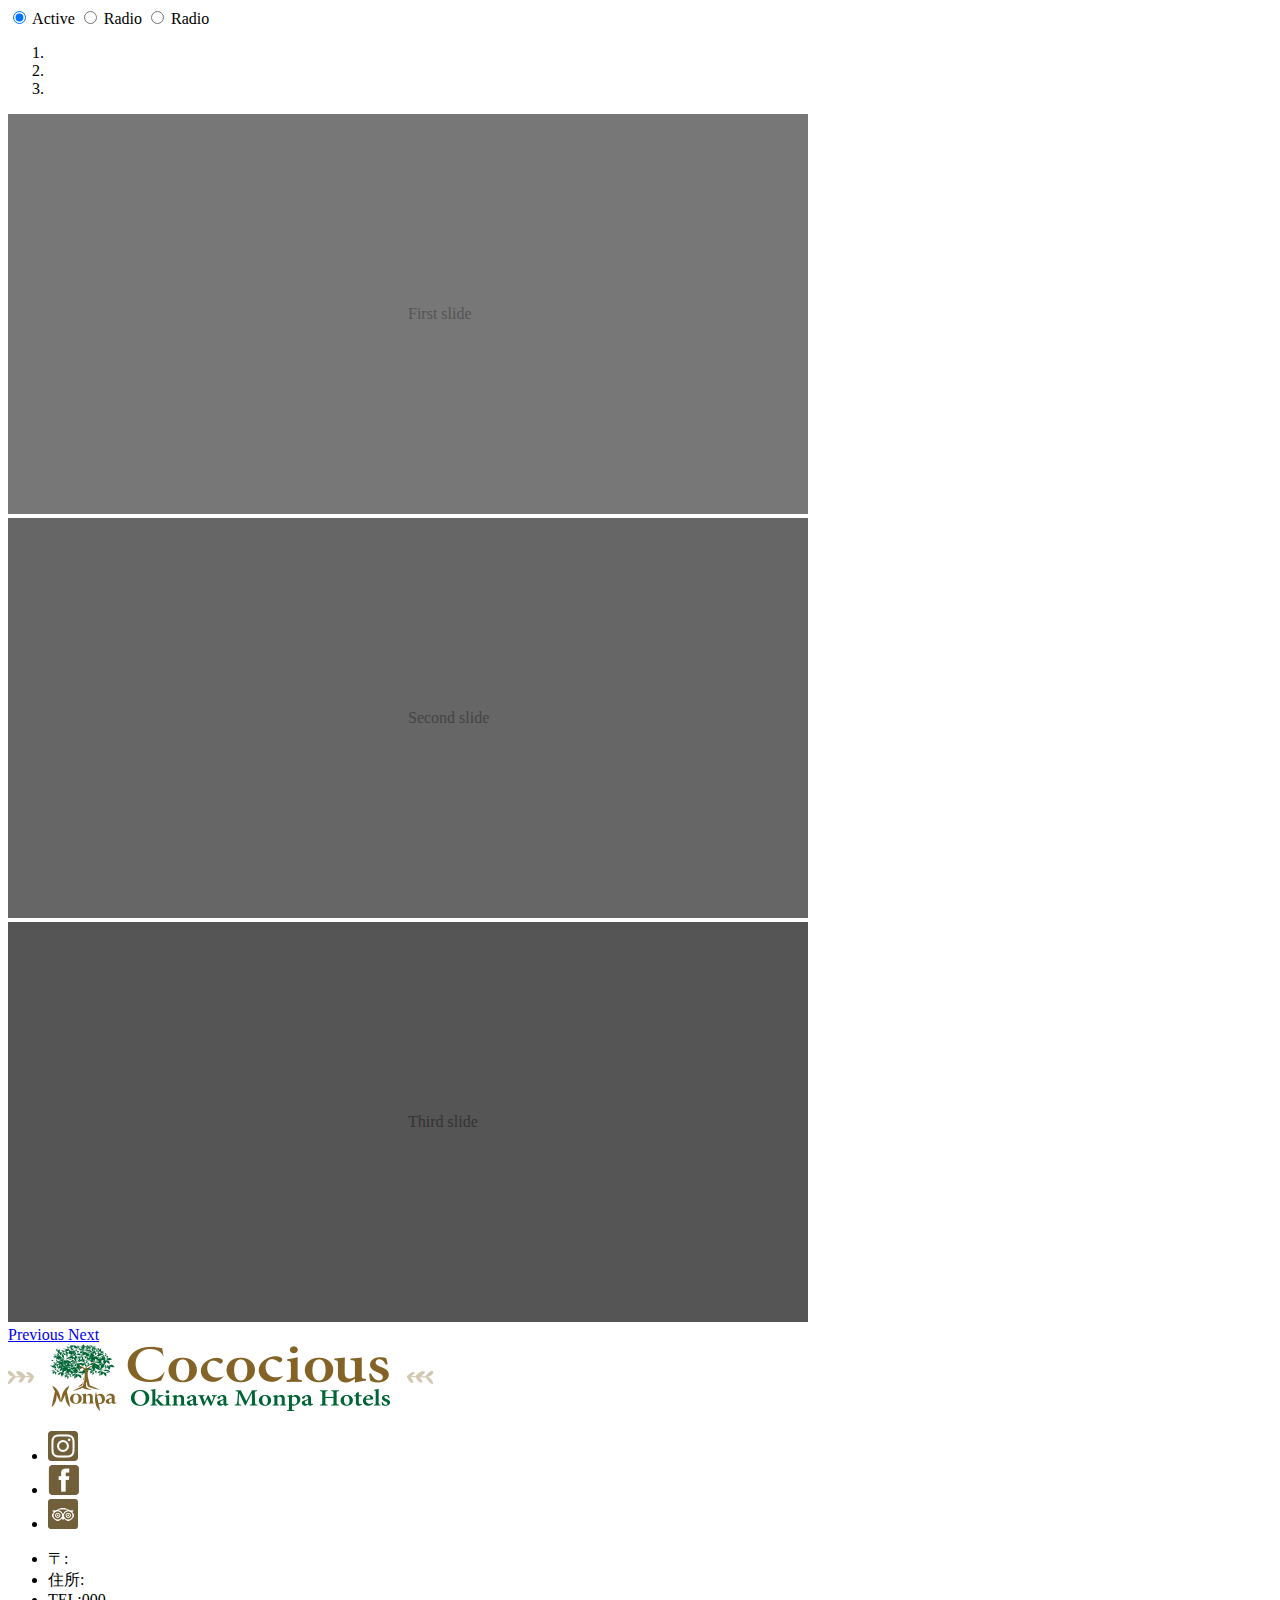
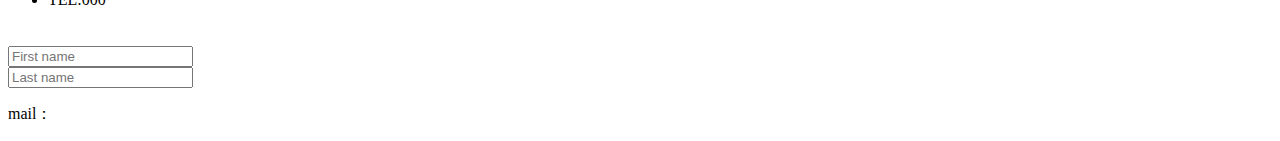
<file: Boostrap/boostrap2.html>
<!doctype html>
<html lang="ja">
  <head>
    <!-- Required meta tags -->
    <meta charset="utf-8">
    <meta name="viewport" content="width=device-width, initial-scale=1, shrink-to-fit=no">

    <!-- Bootstrap CSS -->
    <link rel="stylesheet" href="https://stackpath.bootstrapcdn.com/bootstrap/4.5.0/css/bootstrap.min.css" integrity="sha384-9aIt2nRpC12Uk9gS9baDl411NQApFmC26EwAOH8WgZl5MYYxFfc+NcPb1dKGj7Sk" crossorigin="anonymous">
   <link rel="stylesheet" type="text/css" href="style.css">

    <title>Bootstrap練習</title>

  </head>
  <body>
<!-- ボタン -->
    <div class="btn-group btn-group-toggle" data-toggle="buttons">
  <label class="btn btn-secondary active">
    <input type="radio" name="options" id="option1" autocomplete="off" checked> Active
  </label>
  <label class="btn btn-secondary">
    <input type="radio" name="options" id="option2" autocomplete="off"> Radio
  </label>
  <label class="btn btn-secondary">
    <input type="radio" name="options" id="option3" autocomplete="off"> Radio
  </label>
</div>
<!-- ボタンここまで -->
<!-- スライダー -->

    <div id="carouselExampleIndicators" class="carousel slide" data-ride="carousel">
  <ol class="carousel-indicators">
    <li data-target="#carouselExampleIndicators" data-slide-to="0" class="active"></li>
    <li data-target="#carouselExampleIndicators" data-slide-to="1"></li>
    <li data-target="#carouselExampleIndicators" data-slide-to="2"></li>
  </ol>
  <div class="carousel-inner">
    <div class="carousel-item active">
      <svg class="bd-placeholder-img bd-placeholder-img-lg d-block w-100" width="800" height="400" xmlns="http://www.w3.org/2000/svg" preserveAspectRatio="xMidYMid slice" focusable="false" role="img" aria-label="Placeholder: First slide"><title>Placeholder</title><rect width="100%" height="100%" fill="#777"/><text x="50%" y="50%" fill="#555" dy=".3em">First slide</text></svg>
    </div>
    <div class="carousel-item">
      <svg class="bd-placeholder-img bd-placeholder-img-lg d-block w-100" width="800" height="400" xmlns="http://www.w3.org/2000/svg" preserveAspectRatio="xMidYMid slice" focusable="false" role="img" aria-label="Placeholder: Second slide"><title>Placeholder</title><rect width="100%" height="100%" fill="#666"/><text x="50%" y="50%" fill="#444" dy=".3em">Second slide</text></svg>
    </div>
    <div class="carousel-item">
      <svg class="bd-placeholder-img bd-placeholder-img-lg d-block w-100" width="800" height="400" xmlns="http://www.w3.org/2000/svg" preserveAspectRatio="xMidYMid slice" focusable="false" role="img" aria-label="Placeholder: Third slide"><title>Placeholder</title><rect width="100%" height="100%" fill="#555"/><text x="50%" y="50%" fill="#333" dy=".3em">Third slide</text></svg>
    </div>
  </div>
  <a class="carousel-control-prev" href="#carouselExampleIndicators" role="button" data-slide="prev">
    <span class="carousel-control-prev-icon" aria-hidden="true"></span>
    <span class="sr-only">Previous</span>
  </a>
  <a class="carousel-control-next" href="#carouselExampleIndicators" role="button" data-slide="next">
    <span class="carousel-control-next-icon" aria-hidden="true"></span>
    <span class="sr-only">Next</span>
  </a>
</div>
<!-- スライダーここまで -->
    
<!-- ここシャスモンパ画像 -->

<span class="logo">
<img src="img/footer_logo.png">
</span>
<!-- snsのアイコン -->
<div class="sns">
  <ul class="sns-icon">
    <li>
      <img src="img/insta.png">
    </li>
    <li>
      <img src="img/facebook.png">
    </li>
    <li>
      <img src="img/trip.png">
    </li>
  </ul>
</div>
<!-- snsのアイコンここまで -->

<!-- ここシャスモンパ画像 -->



<!-- 住所 -->
<ul class="list-group list-group-flush">
  <li class="list-group-item">〒:</li>
  <li class="list-group-item">住所:</li>
  <li class="list-group-item">TEL:000</li>
</ul>

<!-- 住所ここまで -->
<!-- formこっから -->
<form>
　
  <div class="row">
    <div class="col">
      <input type="text" class="form-control" placeholder="First name">
    </div>
    <div class="col">
      <input type="text" class="form-control" placeholder="Last name">
    </div>
  </div>
</form>
<!-- formここまで -->

<!-- footerここから -->
<footer>
  <!-- footer左側 -->
  <div class="icon">
    <i class="fab fa-acquisitions-incorporated"></i>

  </div>
  <!-- footer 右側 -->
<!-- 　<button id="page-top">最初へ戻る</button> -->
  
  
  <p class="footer-right">mail：</p>  
</footer>
<!-- footer ここまで -->
    <!-- Optional JavaScript -->
    <!-- jQuery first, then Popper.js, then Bootstrap JS -->
    <script src="https://code.jquery.com/jquery-3.5.1.slim.min.js" integrity="sha384-DfXdz2htPH0lsSSs5nCTpuj/zy4C+OGpamoFVy38MVBnE+IbbVYUew+OrCXaRkfj" crossorigin="anonymous"></script>
    <script src="https://cdn.jsdelivr.net/npm/popper.js@1.16.0/dist/umd/popper.min.js" integrity="sha384-Q6E9RHvbIyZFJoft+2mJbHaEWldlvI9IOYy5n3zV9zzTtmI3UksdQRVvoxMfooAo" crossorigin="anonymous"></script>
    <script src="https://stackpath.bootstrapcdn.com/bootstrap/4.5.0/js/bootstrap.min.js" integrity="sha384-OgVRvuATP1z7JjHLkuOU7Xw704+h835Lr+6QL9UvYjZE3Ipu6Tp75j7Bh/kR0JKI" crossorigin="anonymous"></script>
  </body>
</html>
</file>
<file: Boostrap/style.css>
.list-group{
	
}
</file>
